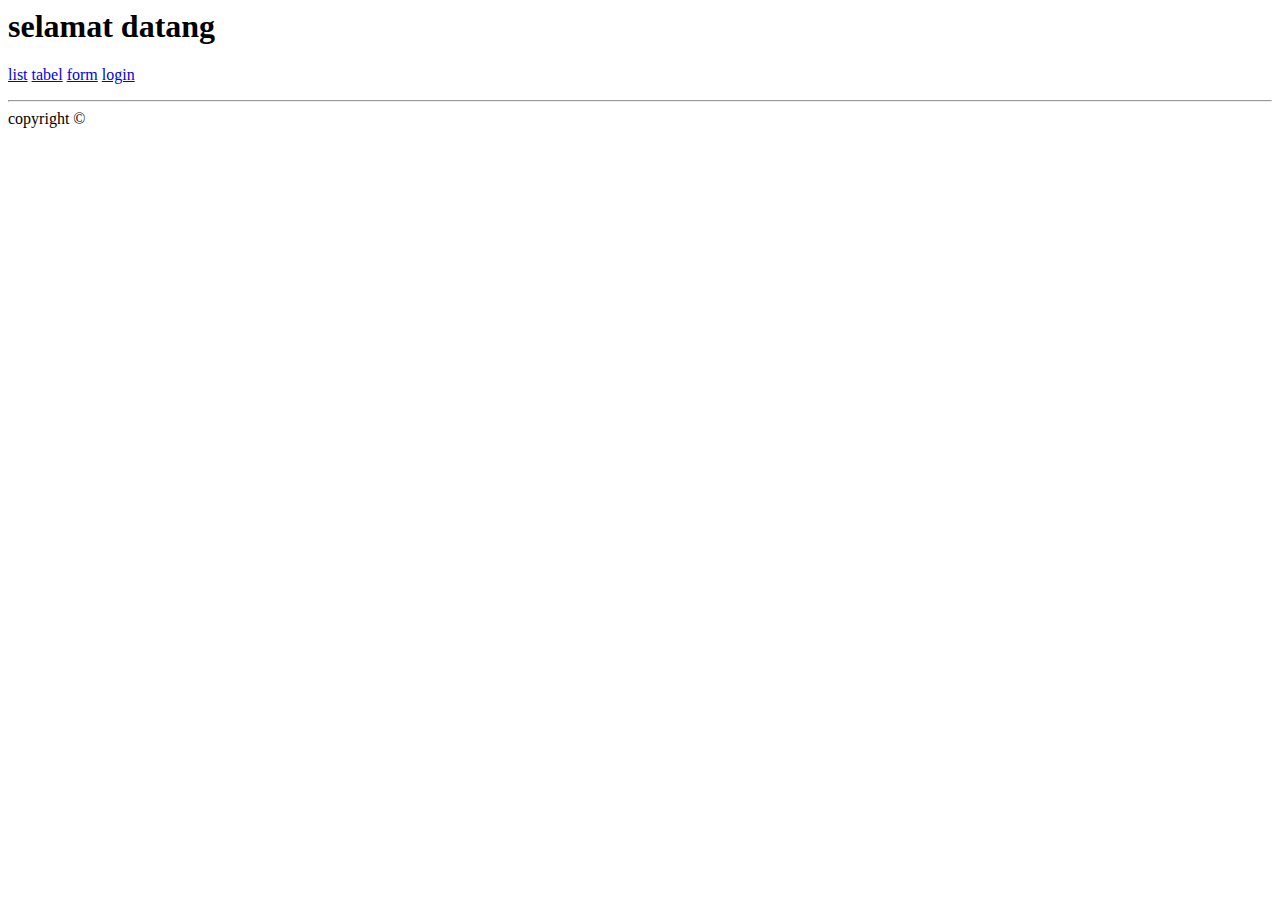
<file: index.html>
<DOCTYPE html>
<html lang="en">
<head>
    
    <title>tutorial link html</title>
</head>
<body>
    <p>
  
       
        <h1>selamat datang</h1>
  
      
        <a href="index.list.html">list</a>
        <a href="index.tabel.html">tabel</a>
        <a href="index.form.html">form</a>
        <a href="index.login.html">login</a>
        </p>
    <hr>
    <div>copyright &copy;</div>
    </body>
</file>
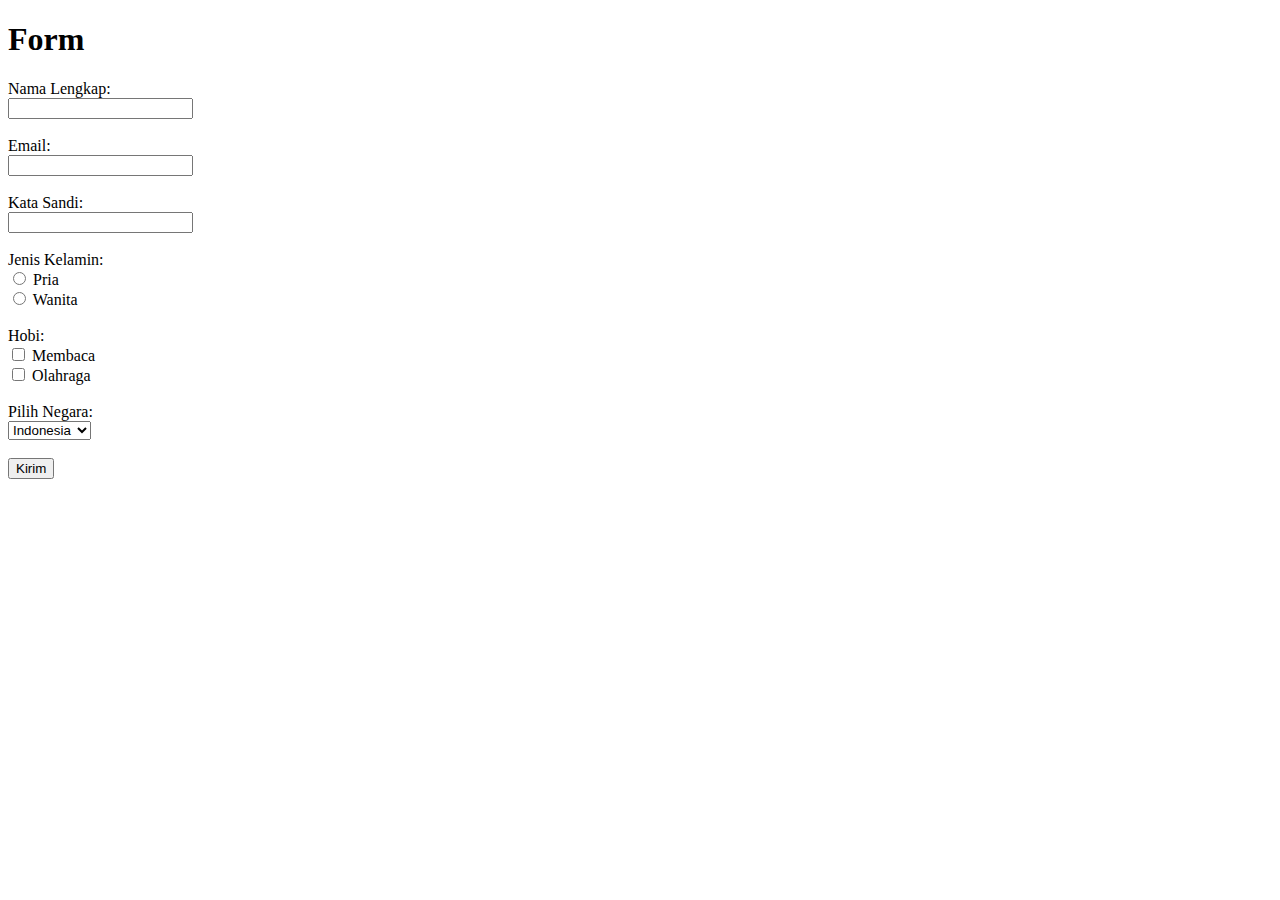
<file: index.form.html>
<!DOCTYPE html>
<html lang="id">
<head>
    <meta charset="UTF-8">
    <meta name="viewport" content="width=device-width, initial-scale=1.0">
    <title>Form</title>
</head>
<body>
    <h1>Form</h1>
    <form action="/submit" method="post">
        <label for="nama">Nama Lengkap:</label><br>
        <input type="text" id="nama" name="nama" required><br><br>

        <label for="email">Email:</label><br>
        <input type="email" id="email" name="email" required><br><br>

        <label for="password">Kata Sandi:</label><br>
        <input type="password" id="password" name="password" required><br><br>

        <label for="jenis_kelamin">Jenis Kelamin:</label><br>
        <input type="radio" id="pria" name="jenis_kelamin" value="pria">
        <label for="pria">Pria</label><br>
        <input type="radio" id="wanita" name="jenis_kelamin" value="wanita">
        <label for="wanita">Wanita</label><br><br>

        <label for="hobi">Hobi:</label><br>
        <input type="checkbox" id="membaca" name="hobi" value="membaca">
        <label for="membaca">Membaca</label><br>
        <input type="checkbox" id="olahraga" name="hobi" value="olahraga">
        <label for="olahraga">Olahraga</label><br><br>

        <label for="negara">Pilih Negara:</label><br>
        <select id="negara" name="negara">
            <option value="indonesia">Indonesia</option>
            <option value="malaysia">Malaysia</option>
            <option value="singapura">Singapura</option>
        </select><br><br>

        <button type="submit">Kirim</button>
    </form>
</body>
</html>
</file>
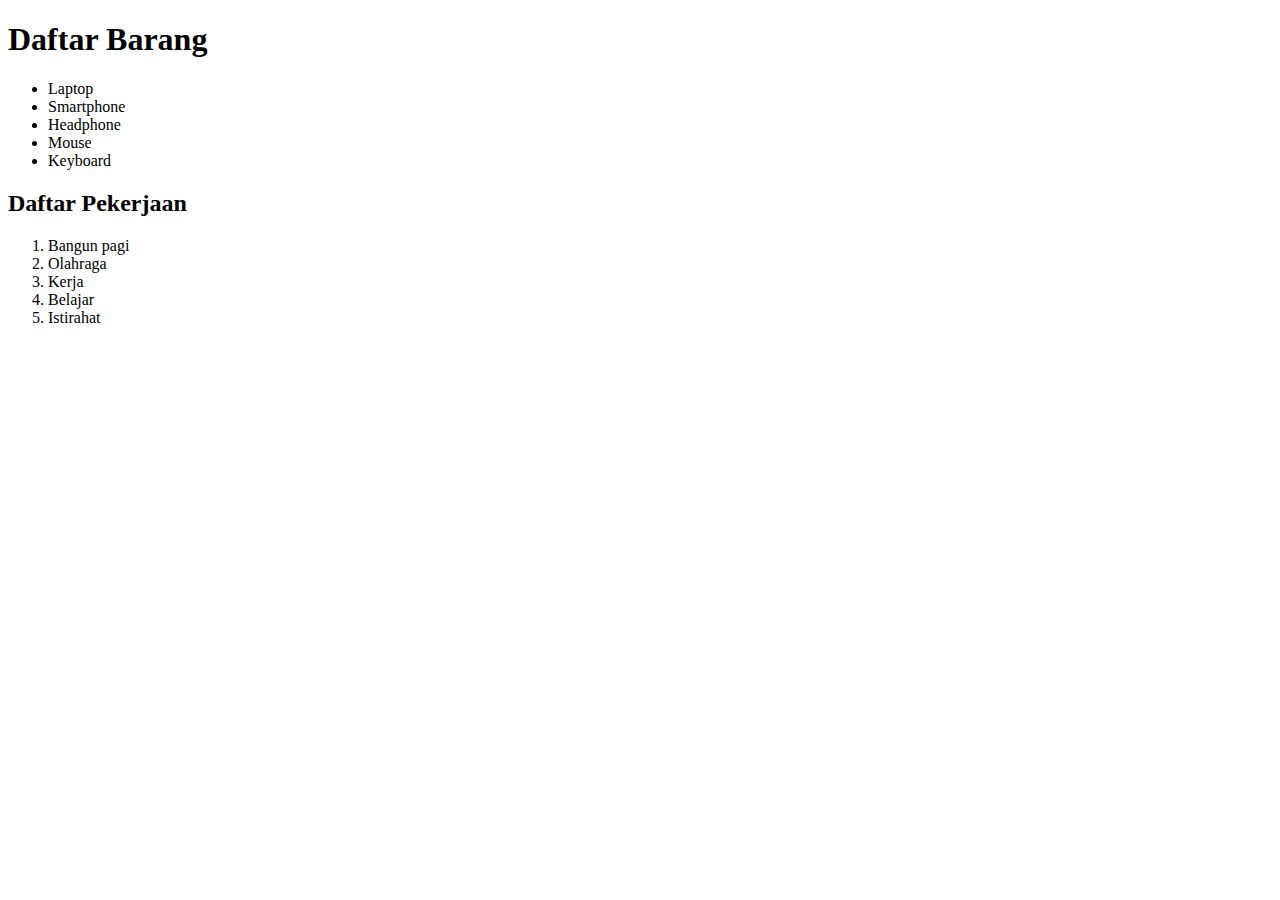
<file: index.list.html>
<!DOCTYPE html>
<html lang="id">
<head>
    <meta charset="UTF-8">
    <meta name="viewport" content="width=device-width, initial-scale=1.0">
    <title>List</title>
</head>
<body>
    <h1>Daftar Barang</h1>
    <ul>
        <li>Laptop</li>
        <li>Smartphone</li>
        <li>Headphone</li>
        <li>Mouse</li>
        <li>Keyboard</li>
    </ul>

    <h2>Daftar Pekerjaan</h2>
    <ol>
        <li>Bangun pagi</li>
        <li>Olahraga</li>
        <li>Kerja</li>
        <li>Belajar</li>
        <li>Istirahat</li>
    </ol>
</body>
</html>
</file>
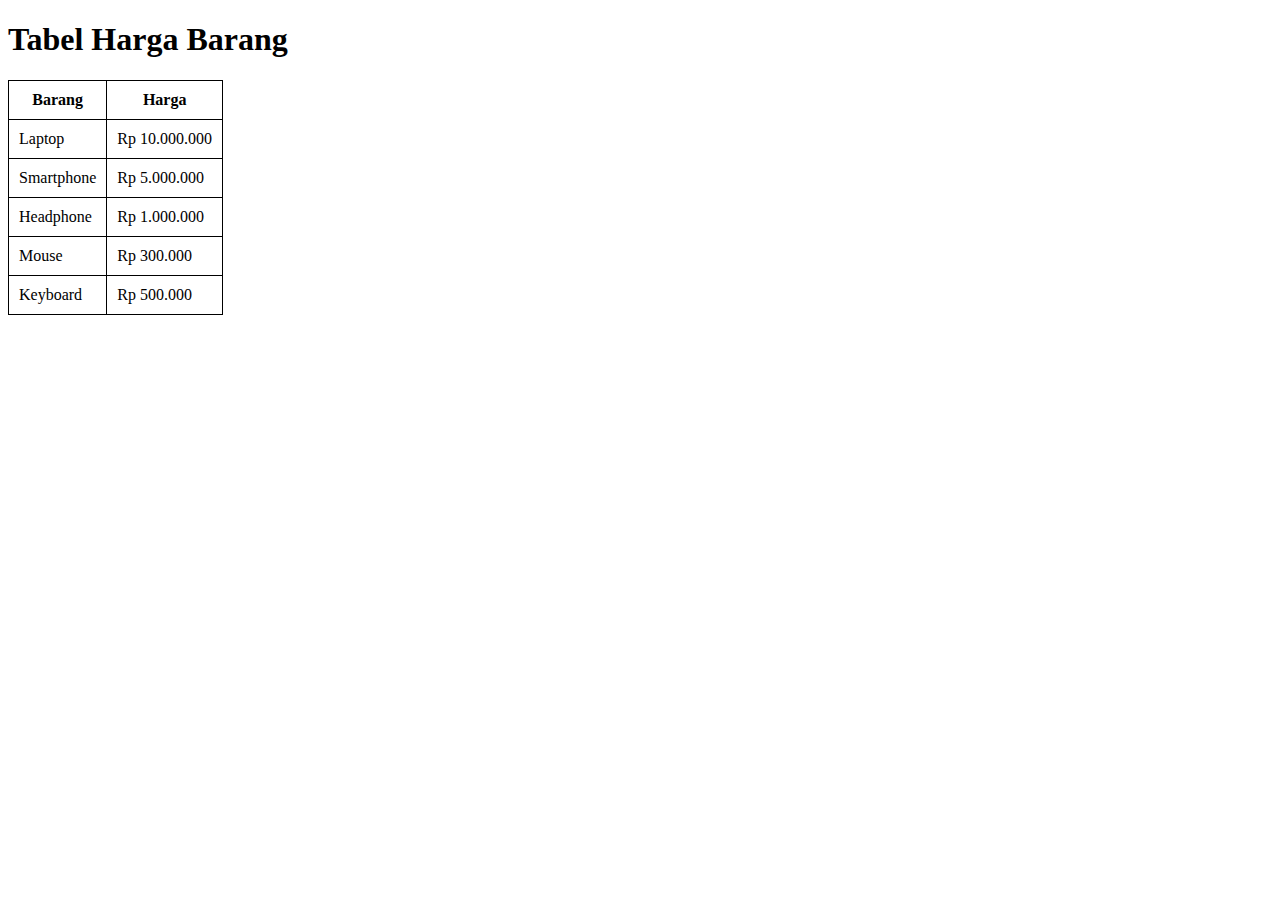
<file: index.tabel.html>
<!DOCTYPE html>
<html lang="id">
<head>
    <meta charset="UTF-8">
    <meta name="viewport" content="width=device-width, initial-scale=1.0">
    <title>Tabel</title>
    <style>
        table, th, td {
            border: 1px solid black;
            border-collapse: collapse;
            padding: 10px;
        }
    </style>
</head>
<body>
    <h1>Tabel Harga Barang</h1>
    <table>
        <tr>
            <th>Barang</th>
            <th>Harga</th>
        </tr>
        <tr>
            <td>Laptop</td>
            <td>Rp 10.000.000</td>
        </tr>
        <tr>
            <td>Smartphone</td>
            <td>Rp 5.000.000</td>
        </tr>
        <tr>
            <td>Headphone</td>
            <td>Rp 1.000.000</td>
        </tr>
        <tr>
            <td>Mouse</td>
            <td>Rp 300.000</td>
        </tr>
        <tr>
            <td>Keyboard</td>
            <td>Rp 500.000</td>
        </tr>
    </table>
</body>
</html>
</file>
